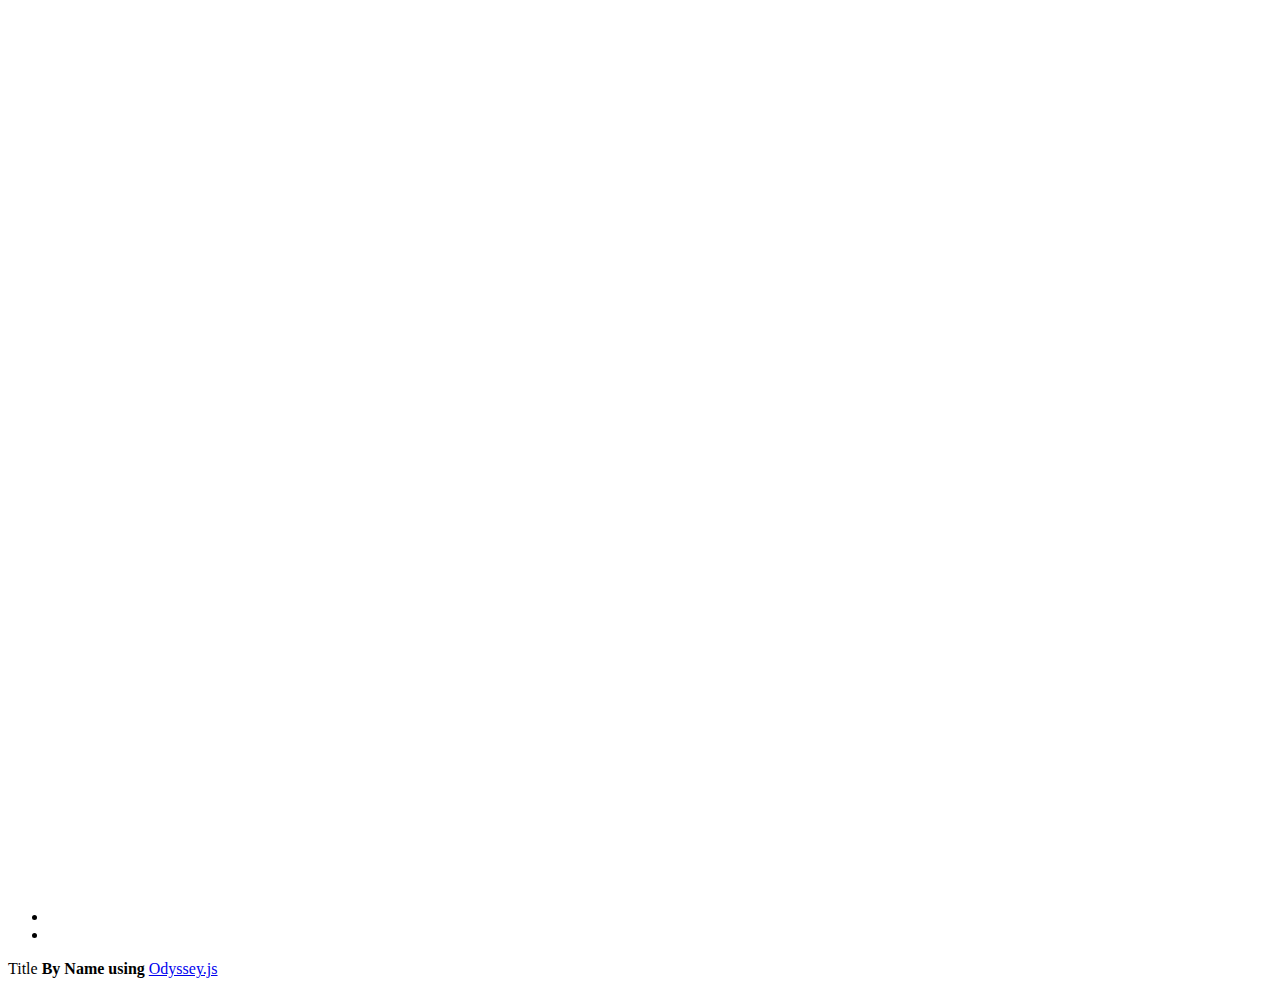
<file: maps/actualidad.html>
<!doctype><html><head>
  <meta charset="utf-8">
  <meta http-equiv="X-UA-Compatible" content="IE=edge">
  <title>Odyssey.js Slides</title>
  <meta name="description" content="">
  <meta name="viewport" content="width=device-width, initial-scale=1.0">

  <link rel="icon" type="image/x-icon" href="http://cartodb.github.io/odyssey.js/sandbox/favicon.png">
  <link rel="icon" type="image/png" href="http://cartodb.github.io/odyssey.js/sandbox/favicon.png">

  <link rel="stylesheet" href="http://cartodb-libs.global.ssl.fastly.net/cartodb.js/v3/themes/css/cartodb.css">
  <link rel="stylesheet" href="http://cartodb.github.io/odyssey.js/sandbox/css/slides.css">
  <script src="http://cartodb.github.io/odyssey.js/vendor/modernizr-2.6.2.min.js"></script>
</head>
<body>
  <div id="map" style="width: 100%; height: 100%;"></div>

  <div id="slides_container" style="display:block;">
    <div id="dots"></div>

    <div id="slides"></div>

    <ul id="navButtons">
      <li><a class="prev"></a></li>
      <li><a class="next"></a></li>
    </ul>
  </div>

  <div id="credits">
    <span class="title" id="title">Title</span>
    <span class="author"><strong id="author">By Name using</strong> <a href="http://cartodb.github.io/odyssey.js/">Odyssey.js</a><span>
  </span></span></div>

  <script src="http://cartodb-libs.global.ssl.fastly.net/cartodb.js/v3/cartodb.js"></script>
  <script src="http://cartodb.github.io/odyssey.js/dist/odyssey.js" charset="UTF-8"></script>

  <script>
    var resizePID;

    function clearResize() {
      clearTimeout(resizePID);
      resizePID = setTimeout(function() { adjustSlides(); }, 100);
    }

    if (!window.addEventListener) {
      window.attachEvent("resize", function load(event) {
        clearResize();
      });
    } else {
      window.addEventListener("resize", function load(event) {
        clearResize();
      });
    }

    function adjustSlides() {
      var container = document.getElementById("slides_container"),
          slide = document.querySelectorAll('.selected_slide')[0];

      if (slide) {
        if (slide.offsetHeight+169+40+80 >= window.innerHeight) {
          container.style.bottom = "80px";

          var h = container.offsetHeight;

          slide.style.height = h-169+"px";
          slide.classList.add("scrolled");
        } else {
          container.style.bottom = "auto";
          container.style.minHeight = "0";

          slide.style.height = "auto";
          slide.classList.remove("scrolled");
        }
      }
    }

    var resizeAction = O.Action(function() {
      function imageLoaded() {
        counter--;

        if (counter === 0) {
          adjustSlides();
        }
      }
      var images = $('img');
      var counter = images.length;

      images.each(function() {
        if (this.complete) {
          imageLoaded.call( this );
        } else {
          $(this).one('load', imageLoaded);
        }
      });
    });

    function click(el) {
      var element = O.Core.getElement(el);
      var t = O.Trigger();

      // TODO: clean properly
      function click() {
        t.trigger();
      }

      if (element) element.onclick = click;

      return t;
    }

    O.Template({
      init: function() {
        var seq = O.Triggers.Sequential();

        var baseurl = this.baseurl = 'http://a.tiles.mapbox.com/v4/clara92r.dwdxcsnz/{z}/{x}/{y}.png?access_token=pk.eyJ1IjoiY2xhcmE5MnIiLCJhIjoiYjI4MjBhOTMzOWFlNWI5YTNmZjk0ODM4Y2NjYzk2MTYifQ.A2pArieN8zLVdKxHdQFAsg';
        var map = this.map = L.map('map').setView([5.1785, -35.1563], 4);
        var basemap = this.basemap = L.tileLayer(baseurl, {
          attribution: 'data OSM - map CartoDB'
        }).addTo(map);

        // enanle keys to move
        O.Keys().on('map').left().then(seq.prev, seq)
        O.Keys().on('map').right().then(seq.next, seq)

        click(document.querySelectorAll('.next')).then(seq.next, seq)
        click(document.querySelectorAll('.prev')).then(seq.prev, seq)

        var slides = O.Actions.Slides('slides');
        var story = O.Story()

        this.story = story;
        this.seq = seq;
        this.slides = slides;
        this.progress = O.UI.DotProgress('dots').count(0);
      },

      update: function(actions) {
        var self = this;

        if (!actions.length) return;

        this.story.clear();

        if (this.baseurl && (this.baseurl !== actions.global.baseurl)) {
          this.baseurl = actions.global.baseurl || 'http://a.tiles.mapbox.com/v4/clara92r.dwdxcsnz/{z}/{x}/{y}.png?access_token=pk.eyJ1IjoiY2xhcmE5MnIiLCJhIjoiYjI4MjBhOTMzOWFlNWI5YTNmZjk0ODM4Y2NjYzk2MTYifQ.A2pArieN8zLVdKxHdQFAsg';

          this.basemap.setUrl(this.baseurl);
        }

        if (this.cartoDBLayer && ("http://"+self.cartoDBLayer.options.user_name+".cartodb.com/api/v2/viz/"+self.cartoDBLayer.options.layer_definition.stat_tag+"/viz.json" !== actions.global.vizjson)) {
          this.map.removeLayer(this.cartoDBLayer);

          this.cartoDBLayer = null;
          this.created = false;
        }

        if (actions.global.vizjson && !this.cartoDBLayer) {
          if (!this.created) { // sendCode debounce < vis loader
            cdb.vis.Loader.get(actions.global.vizjson, function(vizjson) {
              self.map.fitBounds(vizjson.bounds);

              cartodb.createLayer(self.map, vizjson)
                .done(function(layer) {
                  self.cartoDBLayer = layer;

                  var sublayer = layer.getSubLayer(0),
                      layer_name = layer.layers[0].options.layer_name,
                      filter = actions.global.cartodb_filter ? " WHERE "+actions.global.cartodb_filter : "";

                  sublayer.setSQL("SELECT * FROM "+layer_name+filter)

                  self.map.addLayer(layer);

                  self._resetActions(actions);
                }).on('error', function(err) {
                  console.log("some error occurred: " + err);
                });
            });

            this.created = true;
          }

          return;
        }

        this._resetActions(actions);
      },

      _resetActions: function(actions) {
        // update footer title and author
        var title_ = actions.global.title === undefined ? '' : actions.global.title,
            author_ = actions.global.author === undefined ? 'Using' : 'By '+actions.global.author+' using';

        document.getElementById('title').innerHTML = title_;
        document.getElementById('author').innerHTML = author_;
        document.title = title_ + " | " + author_ +' Odyssey.js';

        var sl = actions;

        document.getElementById('slides').innerHTML = ''
        this.progress.count(sl.length);

        // create new story
        for(var i = 0; i < sl.length; ++i) {
          var slide = sl[i];
          var tmpl = "<div class='slide' style='diplay:none'>";

          tmpl += slide.html();
          tmpl += "</div>";
          document.getElementById('slides').innerHTML += tmpl;

          this.progress.step(i).then(this.seq.step(i), this.seq)

          var actions = O.Parallel(
            this.slides.activate(i),
            slide(this),
            this.progress.activate(i),
            resizeAction
          );

          actions.on("finish.app", function() {
            adjustSlides();
          });

          this.story.addState(
            this.seq.step(i),
            actions
          )
        }

        this.story.go(this.seq.current());
      },

      changeSlide: function(n) {
        this.seq.current(n);
      }
    });
  </script>

  <script>
    (function(i,s,o,g,r,a,m){i['GoogleAnalyticsObject']=r;i[r]=i[r]||function(){
    (i[r].q=i[r].q||[]).push(arguments)},i[r].l=1*new Date();a=s.createElement(o),
    m=s.getElementsByTagName(o)[0];a.async=1;a.src=g;m.parentNode.insertBefore(a,m)
    })(window,document,'script','//www.google-analytics.com/analytics.js','ga');

    ga('create', 'UA-20934186-21', 'cartodb.github.io');
    ga('send', 'pageview');
  </script>

  <script type="text/javascript" src="http://fast.fonts.net/jsapi/3af16084-ba56-49ca-b37d-0b49b59e1927.js"></script>

<script id="md_template" type="text/template">```
-title: "Atlas de la Peste Negra"
-author: "Clara Rodríguez Fernández"
-vizjson:"https://clara92r.cartodb.com/api/v2/viz/f000d204-9840-11e5-b2ed-0ef7f98ade21/viz.json"
-baseurl: "http://a.tiles.mapbox.com/v4/clara92r.dwdxcsnz/{z}/{x}/{y}.png?access_token=pk.eyJ1IjoiY2xhcmE5MnIiLCJhIjoiYjI4MjBhOTMzOWFlNWI5YTNmZjk0ODM4Y2NjYzk2MTYifQ.A2pArieN8zLVdKxHdQFAsg"
```

#La Peste en la actualidad
```
- center: [5.1785, -35.1563]
- zoom: 3
```
A pesar de haber sido la epidemia más mortífera de esta enfermedad, la Peste Negra volvió a reaparecer en brotes de menor intensidad a lo largo de los siglos. La epidemia de peste de 1649 en Sevilla, la Gran Peste de Londres (1665), la Gran peste de Viena (1679) y la plaga Italiana (1629) son ejemplos de estos rebrotes en siglos posteriores.

Tras el descubrimiento de la bacteria que causaba la enfermedad en el siglo XIX se pudo encontrar un tratamiento antibiótico efectivo contra la enfermedad.  
![bacteria](http://images.fineartamerica.com/images-medium-large/yersinia-pestis-plague-bacteria-pasieka.jpg)
Aunque es una patología tratable en la actualidad, si no se inicia el tratamiento rápidamente, en algunos casos la ayuda llegará demasiado tarde.

#¿Dónde se encuentra la peste ahora?
```
- center: [5.1785, -35.1563]
- zoom: 3
```
La peste es endémica en muchos países de África, la antigua Unión Soviética, América y Asia. La distribución de la peste coincide con la distribución geográfica de los roedores a los que infecta, que se encuentran en todos los continentes excepto Australia, en un ancho cinturón que abarca climas tropicales, subtropicales y templados. 

Ha habido epidemias de peste en África, Asia y América del Sur, pero desde el decenio de 1990, la mayoría de los casos en seres humanos se han concentrado en África. Los tres países más endémicos son Madagascar, la República Democrática del Congo y el Perú.
![ratas](https://indagadores.files.wordpress.com/2013/12/peste-bubc3b3nica-madagascar-indagadores-wp.jpg)
#Asia
```
- center: [36.3682, 86.6162]
- zoom: 5
```
Desde 1954 hasta  1980 la mayoría de casos eran reportados desde este continente. A partir de 1980 a 1997 se han registrado casos desde siete países diferentes: China, India, Kazajistán, Laos, Mongolia, Myanmar, y Vietnam. 

En los últimos veinte años se han registrado unos cincuenta casos en el norte de India, Mongolia y el centro de China. 

#Norte de África
```
- center: [35.5501, -6.1963]
- zoom: 5
```
Desde el principio de 1980 ha habido una tendencia al aumento en número de casos en el continente, aunque esta tendencia se dio más por la zona centro y sur.
![peste áfrica](http://eldiario.com.uy/wp-content/uploads/2015/02/images-13.jpg)
Cabe destacar un caso aislado en Argelia a mitad de 2003.

#Centroáfrica y Sudáfrica
```
- center: [-10.8549, 22.9834]
- zoom: 5
```
Desde 1980 a 1997 se han registrado casos de la enfermedad en trece países: Angola, Botswana, República Democrática del Congo, Kenia, Libia, Madagascar, Malawi, Mozambique, Sudáfrica, Uganda, Tanzania, Zambia y Zimbabue.

En la actualidad, los países más castigados por la Peste son la República Democrática del Congo y Madagascar.
![peste Madagascar](http://www.lagranepoca.com/sites/default/files/imagecache/nodo_fotos/456149624.jpg)
#Norteamérica
```
- center: [40.2124, -112.6758]
- zoom: 5
```
La peste es poco común en los Estados Unidos, pero se ha sabido de su presencia en partes de California, Arizona, Colorado y Nuevo México en los últimos veinte años.

Actualmente Estados Unidos ha padecido un [número inusualmente alto de casos humanos de peste](http://www.mirror.co.uk/news/world-news/black-death-now-top-list-6644988) desde abril de 2015.

#Sudamérica
```
- center: [-6.4245, -83.1885]
- zoom: 5
```
Entre 1980 y 1997 se han registrado casos en Bolivia, Brasil, Ecuador y Perú. En ese periodo de tiempo se registraron unos 3000 casos y 180 muertes.

Desde el año 2000 se han registrado casos únicamente en Ecuador y Perú.
#Fuentes
```
- center: [5.1785, -35.1563]
- zoom: 3
```
-[Página oficial de la Organización Mundial de la Salud(en español)](http://www.who.int/topics/plague/es/)

-[World Health Oroganization](http://www.who.int/topics/plague/en/)

</script></body></html>
</file>
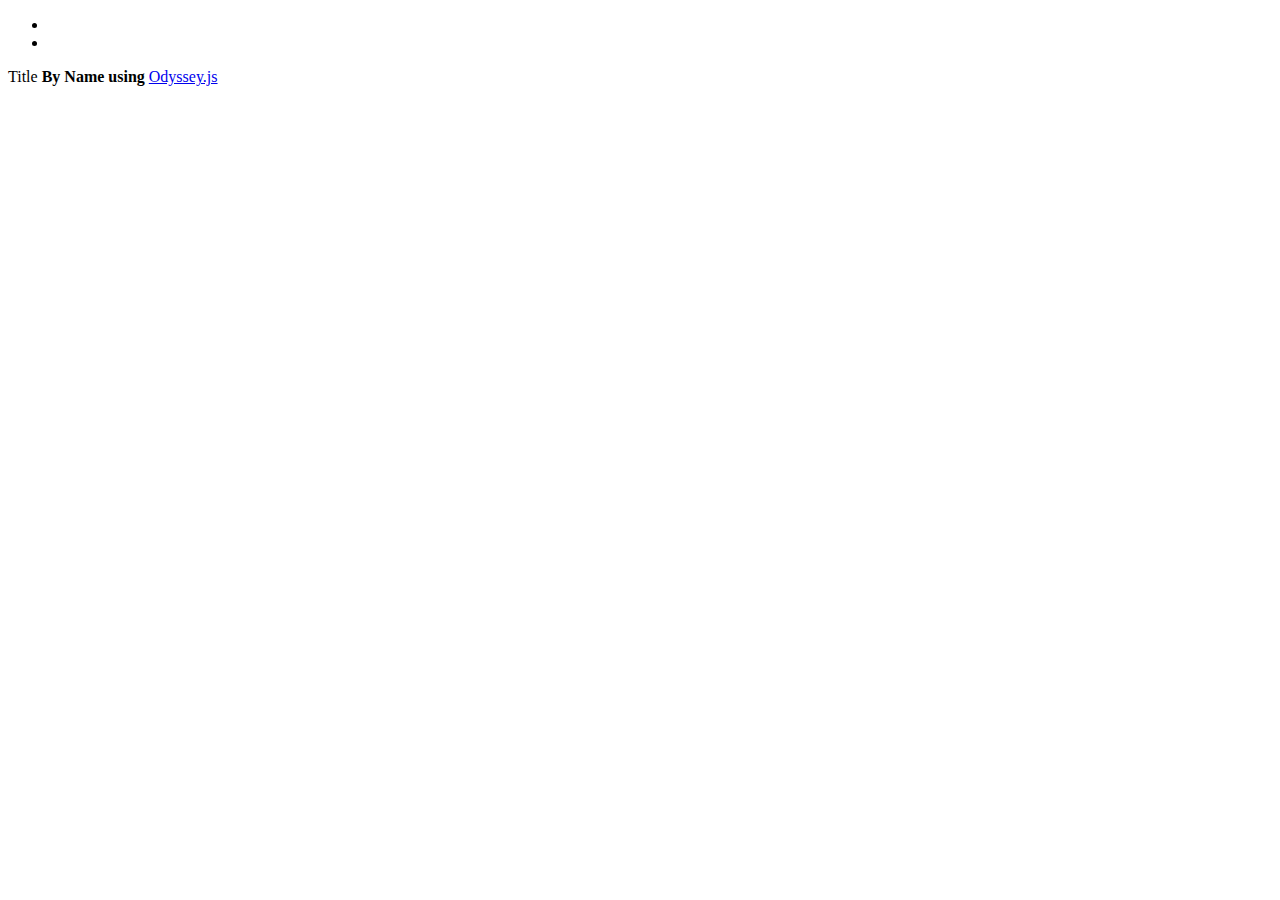
<file: maps/comercio.html>
<!DOCTYPE html><html><head>
  <meta charset="utf-8">
  <meta http-equiv="X-UA-Compatible" content="IE=edge">
  <title>Odyssey.js Slides</title>
  <meta name="description" content="">
  <meta name="viewport" content="width=device-width, initial-scale=1.0">

  <link rel="icon" type="image/x-icon" href="http://cartodb.github.io/odyssey.js/sandbox/favicon.png">
  <link rel="icon" type="image/png" href="http://cartodb.github.io/odyssey.js/sandbox/favicon.png">

  <link rel="stylesheet" href="http://cartodb-libs.global.ssl.fastly.net/cartodb.js/v3/themes/css/cartodb.css">
  <link rel="stylesheet" href="http://cartodb.github.io/odyssey.js/sandbox/css/slides.css">
  <script src="http://cartodb.github.io/odyssey.js/vendor/modernizr-2.6.2.min.js"></script>
</head>
<body>
  <div id="map" style="width: 100%; height: 100%;"></div>

  <div id="slides_container" style="display:block;">
    <div id="dots"></div>

    <div id="slides"></div>

    <ul id="navButtons">
      <li><a class="prev"></a></li>
      <li><a class="next"></a></li>
    </ul>
  </div>

  <div id="credits">
    <span class="title" id="title">Title</span>
    <span class="author"><strong id="author">By Name using</strong> <a href="http://cartodb.github.io/odyssey.js/">Odyssey.js</a><span>
  </span></span></div>

  <script src="http://cartodb-libs.global.ssl.fastly.net/cartodb.js/v3/cartodb.js"></script>
  <script src="http://cartodb.github.io/odyssey.js/dist/odyssey.js" charset="UTF-8"></script>

  <script>
    var resizePID;

    function clearResize() {
      clearTimeout(resizePID);
      resizePID = setTimeout(function() { adjustSlides(); }, 100);
    }

    if (!window.addEventListener) {
      window.attachEvent("resize", function load(event) {
        clearResize();
      });
    } else {
      window.addEventListener("resize", function load(event) {
        clearResize();
      });
    }

    function adjustSlides() {
      var container = document.getElementById("slides_container"),
          slide = document.querySelectorAll('.selected_slide')[0];

      if (slide) {
        if (slide.offsetHeight+169+40+80 >= window.innerHeight) {
          container.style.bottom = "80px";

          var h = container.offsetHeight;

          slide.style.height = h-169+"px";
          slide.classList.add("scrolled");
        } else {
          container.style.bottom = "auto";
          container.style.minHeight = "0";

          slide.style.height = "auto";
          slide.classList.remove("scrolled");
        }
      }
    }

    var resizeAction = O.Action(function() {
      function imageLoaded() {
        counter--;

        if (counter === 0) {
          adjustSlides();
        }
      }
      var images = $('img');
      var counter = images.length;

      images.each(function() {
        if (this.complete) {
          imageLoaded.call( this );
        } else {
          $(this).one('load', imageLoaded);
        }
      });
    });

    function click(el) {
      var element = O.Core.getElement(el);
      var t = O.Trigger();

      // TODO: clean properly
      function click() {
        t.trigger();
      }

      if (element) element.onclick = click;

      return t;
    }

    O.Template({
      init: function() {
        var seq = O.Triggers.Sequential();

        var baseurl = this.baseurl = 'http://{s}.basemaps.cartocdn.com/dark_nolabels/{z}/{x}/{y}';
        var map = this.map = L.map('map').setView([0, 0.0], 4);
        var basemap = this.basemap = L.tileLayer(baseurl, {
          attribution: 'data OSM - map CartoDB'
        }).addTo(map);

        // enanle keys to move
        O.Keys().on('map').left().then(seq.prev, seq)
        O.Keys().on('map').right().then(seq.next, seq)

        click(document.querySelectorAll('.next')).then(seq.next, seq)
        click(document.querySelectorAll('.prev')).then(seq.prev, seq)

        var slides = O.Actions.Slides('slides');
        var story = O.Story()

        this.story = story;
        this.seq = seq;
        this.slides = slides;
        this.progress = O.UI.DotProgress('dots').count(0);
      },

      update: function(actions) {
        var self = this;

        if (!actions.length) return;

        this.story.clear();

        if (this.baseurl && (this.baseurl !== actions.global.baseurl)) {
          this.baseurl = actions.global.baseurl || 'http://{s}.basemaps.cartocdn.com/dark_nolabels/{z}/{x}/{y}';

          this.basemap.setUrl(this.baseurl);
        }

        if (this.cartoDBLayer && ("http://"+self.cartoDBLayer.options.user_name+".cartodb.com/api/v2/viz/"+self.cartoDBLayer.options.layer_definition.stat_tag+"/viz.json" !== actions.global.vizjson)) {
          this.map.removeLayer(this.cartoDBLayer);

          this.cartoDBLayer = null;
          this.created = false;
        }

        if (actions.global.vizjson && !this.cartoDBLayer) {
          if (!this.created) { // sendCode debounce < vis loader
            cdb.vis.Loader.get(actions.global.vizjson, function(vizjson) {
              self.map.fitBounds(vizjson.bounds);

              cartodb.createLayer(self.map, vizjson)
                .done(function(layer) {
                  self.cartoDBLayer = layer;

                  var sublayer = layer.getSubLayer(0),
                      layer_name = layer.layers[0].options.layer_name,
                      filter = actions.global.cartodb_filter ? " WHERE "+actions.global.cartodb_filter : "";

                  sublayer.setSQL("SELECT * FROM "+layer_name+filter)

                  self.map.addLayer(layer);

                  self._resetActions(actions);
                }).on('error', function(err) {
                  console.log("some error occurred: " + err);
                });
            });

            this.created = true;
          }

          return;
        }

        this._resetActions(actions);
      },

      _resetActions: function(actions) {
        // update footer title and author
        var title_ = actions.global.title === undefined ? '' : actions.global.title,
            author_ = actions.global.author === undefined ? 'Using' : 'By '+actions.global.author+' using';

        document.getElementById('title').innerHTML = title_;
        document.getElementById('author').innerHTML = author_;
        document.title = title_ + " | " + author_ +' Odyssey.js';

        var sl = actions;

        document.getElementById('slides').innerHTML = ''
        this.progress.count(sl.length);

        // create new story
        for(var i = 0; i < sl.length; ++i) {
          var slide = sl[i];
          var tmpl = "<div class='slide' style='diplay:none'>";

          tmpl += slide.html();
          tmpl += "</div>";
          document.getElementById('slides').innerHTML += tmpl;

          this.progress.step(i).then(this.seq.step(i), this.seq)

          var actions = O.Parallel(
            this.slides.activate(i),
            slide(this),
            this.progress.activate(i),
            resizeAction
          );

          actions.on("finish.app", function() {
            adjustSlides();
          });

          this.story.addState(
            this.seq.step(i),
            actions
          )
        }

        this.story.go(this.seq.current());
      },

      changeSlide: function(n) {
        this.seq.current(n);
      }
    });
  </script>

  <script>
    (function(i,s,o,g,r,a,m){i['GoogleAnalyticsObject']=r;i[r]=i[r]||function(){
    (i[r].q=i[r].q||[]).push(arguments)},i[r].l=1*new Date();a=s.createElement(o),
    m=s.getElementsByTagName(o)[0];a.async=1;a.src=g;m.parentNode.insertBefore(a,m)
    })(window,document,'script','//www.google-analytics.com/analytics.js','ga');

    ga('create', 'UA-20934186-21', 'cartodb.github.io');
    ga('send', 'pageview');
  </script>

  <script type="text/javascript" src="http://fast.fonts.net/jsapi/3af16084-ba56-49ca-b37d-0b49b59e1927.js"></script>

<script id="md_template" type="text/template">```
-title: "Atlas de la Peste Negra"
-author: "Clara Rodríguez Fernández"
-baseurl: "http://a.tiles.mapbox.com/v4/clara92r.dwdxcsnz/{z}/{x}/{y}.png?access_token=pk.eyJ1IjoiY2xhcmE5MnIiLCJhIjoiYjI4MjBhOTMzOWFlNWI5YTNmZjk0ODM4Y2NjYzk2MTYifQ.A2pArieN8zLVdKxHdQFAsg"
-vizjson:"https://clara92r.carto.com/api/v2/viz/769b008c-78ca-11e5-a0e6-0ea31932ec1d/viz.json"
```

#El comercio en la Baja Edad Media
```
- center: [48.4875, 14.6777]
- zoom: 4
```

A partir del siglo XII el comercio medieval sufrió profundos cambios: de una economía rural y cerrada, propia del sistema feudal de la época, se transformó gradualmente a una economía abierta y comercial. Industria, mercados y dinero volvieron a recobrar importancia en un auténtico renacimiento comercial no visto desde la caída del Imperio Romano.

Sin embargo, esta nueva apertura del sistema comercial europeo influyó crucialmente en la expansión de la Peste Negra: la bacteria se expandió primeramente por las rutas comerciales marítimas del Mediterráneo y Atlántico y, posteriormente por la red comercial intraeuropea.


#Constantinopla
```
- center: [41.1456, 28.9160]
- zoom: 5
L.marker([41.1456,28.9160]).actions.addRemove(S.map)
```
Capital del imperio bizantino y punto de enlace estratégico  entre Europa, Asia y África, la Constantinopla bizantina fue baluarte de la Cristiandad y heredera del mundo griego y romano, además de ser un nexo de comercio entre diferentes culturas.

![Constantinopla](http://2.bp.blogspot.com/-siHAK74TmLU/VErbo-hq_OI/AAAAAAAAHFY/jYLFMIbk34s/s1600/bautizo%2Bde%2Bconstantino.png)


#Ruta de las Especias y de la Seda
```
- center: [36.2088, 34.7168]
- zoom: 5
L.marker([36.2088, 34.7168]).actions.addRemove(S.map)
```
El centro del continente asiático fue cruzado por rutas comerciales muy importantes durante la Edad Media.

![Ruta Seda](http://www.travelbike.eu/upload/pack/149/131-desde-comerciantes-como-marco-polo-a-militares-como-jenofonte-a-lo-largo-de-la-historia-muchos-grandes-aventureros-han-sido-tambien-celebrados-liter.jpg)


Una de las más conocidas fue la Ruta de la Seda, cuyas ciudades han quedado como muestra de la riqueza de aquellos intercambios. Otra ruta importante fue la de las Especias. Los mercaderes cruzaban todo el continente asiático en busca de productos de lujo muy codiciados por la nobleza europea.
 


#Los Estados italianos
```
- center: [44.15068116,11.33789062]
- zoom: 5
L.marker([44.15068116,11.33789062]).actions.addRemove(S.map)
```

Durante la Baja Edad Media eran numerosos los Estados Italianos que se  habían constituido; Sicilia y Nápoles al sur; en el centro, los Estados papales; y, en el Norte estaban las ricas ciudades libres, que constituían por entonces uno de los núcleos más importantes de la vida económica del Mediterráneo.

![Italia](http://1.bp.blogspot.com/-Ft-TTwy3xB4/Tgh_XEoGqwI/AAAAAAAACo8/LlNsxZ7Pfhk/s1600/Nuremberg_chronicles_f_58v_1.jpg)

El resurgimiento económico y demográfico de los siglos XI y XII tuvo un gran efecto en Italia, donde confluían dos de los principales grandes ejes económicos de la cristiandad. Ahí se interconectaban la ruta que se unía con las ciudades de la Liga Hanseática que atravesaba el Rin y el Ródano hacia Italia con las rutas marítimas que a través del Mediterráneo trasportaban las especias y productos de lujo de Oriente y los países musulmanes.

Convertidas en emporios comerciales, muchas ciudades italianas experimentaron un desarrollo económico que les llevó a crear flotas mercantes y barrios comerciales en Oriente (Palestina, Bizancio, Egipto...). Algunas, particularmente Génova y Venecia, extendieron su dominio a islas y puertos a lo largo del mar Mediterráneo y el mar Negro forjando auténticos imperios de ultramar.

#El comercio peninsular
```
- center: [40.2459915,-4.04296875]
- zoom: 5
L.marker([40.2459915,-4.04296875]).actions.addRemove(S.map)
```

La ganadería ovina fue uno de los desencadenantes de la recuperación económica de Castilla junto con la aparición y el enorme progreso de las ferias de Medina del Campo o Burgos, y otros centros comerciales de la Meseta (Segovia, Toledo, Cuenca...). 

![España](https://slowfood.es/wp-content/uploads/2011/06/mesta.jpg)

La Guerra de los Cien Años ralentizó y, a veces, interrumpió la exportación de lana inglesa al resto de Europa,  lo que obligó a los grandes magnates del tejido europeo a recurrir a la lana castellana. Flamencos, franceses e italianos ofrecían por la lana merina de calidad mucho más que los pañeros locales, de modo que la actividad artesanal o bien se constriñó, o bien cayó en manos de extranjeros.

Castilla se convirtió en un país sin industria, dominado por una aristocracia rural y dependiente del exterior en todos los productos manufacturados.

#Las ferias de Champagne
```
- center: [48.69096039,3.1640625]
- zoom: 5
L.marker([48.69096039,3.1640625]).actions.addRemove(S.map)
```

Los condes de Champagne buscaron con la organización de ferias y mercados permanentes provocar en su territorio el encuentro entre mercaderes flamencos e italianos, principalmente.

![champagne](http://www.lebrelblanco.com/anexos/imagenes/a0104_clip_image009.jpg)

La originalidad de las ferias champañesas residía en que constituían un ciclo ininterrumpido de encuentros comerciales llenando prácticamente todo el calendario del año. Cada feria duraba de tres a seis semanas. Gustave Carré ya mencionó la existencia de ferias en Troyes desde el siglo V.

#La liga Hanseática
```
- center: [55.12864907,10.81054688]
- zoom: 5
L.marker([55.12864907,10.81054688]).actions.addRemove(S.map)
```
La Liga Hanseática o Hansa  fue una federación comercial y defensiva de ciudades del norte de Alemania y de comunidades de comerciantes alemanes en el mar Báltico, los Países Bajos, Suecia, Polonia y Rusia, así como regiones que ahora se encuentran en Estonia, Letonia y Lituania.


![Hansa](http://4.bp.blogspot.com/-yUamBsAnb38/UiHLnPahdVI/AAAAAAAAYxc/SVoHyyp72J4/s1600/ricardo+garcia+romero.jpg)

Para beneficiar una mayor disposición que favoreciera su labor de abastecerse y comerciar con sus vecinos, estos grupos de comerciantes fueron estableciéndose en diversas áreas geográficas sumamente estratégicas. Su centro de operaciones más antiguo fue Visby, en la báltica isla de Gotland, en donde estuvieron presentes desde el siglo XII, pero ésta acabaría siendo desbancada en importancia durante el siglo XIII por otros dos núcleos: Lübeck (ciudad hanseática en origen junto a Gdansk, Colonia y Brunswick) y Hamburgo.

Por su localización, Lübeck era perfecta para el comercio en el Báltico, mientras que Hamburgo sería idónea para operar en el Mar del Norte. Llegaron a contar con decenas de ciudades y puertos asociados a su causa, fomentando un incesante tráfico de productos hacia Inglaterra, Países Bajos, el estrecho escandinavo, Francia, Europa central e incluso el Estrecho de Gibraltar.

Especializados en la comercialización de maderas, ámbar, pieles, cera y arenques de Escania; monopolizadores de todo el tráfico de sal, miel y grano en el Báltico, almacenaban sus diversos productos en sus principales factorías en Londres, Brujas, Bergen y Novgorod. En estas factorías, que funcionaban como auténticas colonias, recibían paños flamencos, vino y otros elementos de lujo como especias procedentes del Mediterráneo.

#Venecia
```
- center: [45.4524, 12.3047]
- zoom: 6
L.marker([45.4524, 12.3047]).actions.addRemove(S.map)
```
Durante el siglo XII, los venecianos expandieron su influencia tomando parte activa en las cruzadas. A medida que el poder de Bizancio decaía, Venecia se encargó de ese comercio y utilizó varias islas bien localizadas, tales como Corfú y Creta como puertos.

![Venezia](http://www.librosmaravillosos.com/laepopeyadelamedicina/imagenes/07-10.jpg)

Finalmente Venecia se separó del decadente impero bizantino en 1203 durante la IV Cruzada, cuando los soldados venecianos asaltaron y conquistaron Constantinopla. Después de la conquista, Venecia logró extender su supremacía creando un largo imperio colonial.


Las caravanas de barcos navegaron hasta Levante para comprar algodón, seda y porcelana de China, especias de Zanzíbar e Indonesia, y gemas y marfil de Burma. Venecia era concida por su encaje y su cristalería.



#Florencia

```
- center: [43.7751, 11.2500]
- zoom: 6
L.marker([43.7751, 11.2500]).actions.addRemove(S.map)
```
Durante los siglos XII-XIV se produjo un gran desarrollo económico que se basó primero en la artesanía y el comercio de la lana y, en una segunda fase, en la ampliación del textil (con más materiales como la seda y tintes) y el negocio bancario (Alberoni, Pazzi y Medici).

![Firenze](http://1.bp.blogspot.com/-iUPFVW3aJLk/UIK73iVbN_I/AAAAAAAABlE/5RaLFwDhLrA/s1600/Nuremberg_chronicles_-_FLORENCIA.png)

Fue creciendo así su importancia, primero en el área local, para luego (siglo XIII) extenderse a toda la Península italiana (competiendo directamente con Venecia) y, a través de las famosas ferias de la Champaña, con Francia, Flandes (Países Bajos) y el Levante español (del que traían el alumbre para la tintura). Durante esa expansión se enfrentó a Lucca y Siena, y más tarde conquistó Pisa, fundamental al ser el puerto natural para sacar sus productos al Mediterráneo.

#Génova

```
- center: [44.4102, 8.9429]
- zoom: 6
L.marker([44.4102, 8.9429]).actions.addRemove(S.map)
```
El derrumbe de los enclaves cruzados en el siglo XIII, fue compensado suficientemente por la alianza de Génova con el imperio Bizantino el año 1261, el cual pavimentó el camino para un gran dominio en el mar Negro. 

![Genoa](http://www.edobne.com/manuscrtcao/wp-content/uploads/g%C3%A9nova.jpg)

Su desarrollo económico fue creciendo gradualmente hasta convertirla en una capital con amplio dominio sobre las costas de Crimea. Muchas islas Egeas se convirtieron en dependientes de Génova.
Llegó a convertirse en potencia financiera de Europa y uno de los puertos comerciales más importantes del Mediterráneo, rivalizando con Pisa y Venecia. 

#Barcelona

```
- center: [41.3933, 2.1533]
- zoom: 6
L.marker([41.3933, 2.1533]).actions.addRemove(S.map)
```
Durante la época medieval, Cataluña mantuvo un incesante tráfico de mercancías con la zona mediterránea, estableciéndo numerosas rutas de fuerte presencia a través de las cuales se realizaban las actividades mercantiles de importación y exportación, tomando como base el puerto de Barcelona.

![Barcelona](http://timerime.com/user_files/180/180174/media/barcelona%20medieval.jpg)

Cataluña tenía establecidos consulados y bancos en distintos puntos de la costa mediterránea, así como compañías aseguradoras de los fletes. La actividad comercial más intensa se produjo entre 1280 y 1348.

#Toledo

```
- center: [39.8592, -4.0430]
- zoom: 6
L.marker([39.8592, -4.0430]).actions.addRemove(S.map)
```
A lo largo de toda la Edad Media, Toledo experimentó un gran crecimiento comercial: en el siglo XIV recibió privilegio ferial y, a finales de siglo se convirtió en uno de los principales productores pañeros castellanos, actividad que se sumó a las ya existentes de acuñación de monedas, fabricación de armas, industria sedera, etc.

![Toledo](http://farm5.static.flickr.com/4077/4810706126_d728840644_o.jpg)

La tradición del arte del acero toledano ha sido siempre legendaria. Las mejores espadas de la época bajomedieval eran de Toledo, a cuyo río, el Tajo, se le atribuían propiedades casi milagrosas para darle calidad a sus hojas.

#París

```
- center: [48.8575, 2.3511]
- zoom: 6
L.marker([48.8575, 2.3511]).actions.addRemove(S.map)
```
Situada a orillas del Sena, el transporte de los productos parisinos se llevaba a cabo esencialmente por vía marítima o fluvial. 

![Paris](http://cdnstatic.visualizeus.com/thumbs/f0/36/medieval,paris,publicdomain-f036cc3bc4038ddb8ffdd7a74a7fc244_h.jpg)


Por otro lado, París destacó por la exportación de productos de primera necesidad a otras regiones. Las populosas ciudades de Flandes necesitaban el trigo y vino procedente de la región de París, los cuales eran transportados en grandes carretas por el norte de Francia.

#Londres

```
- center: [51.5156, -0.1318]
- zoom: 6
L.marker([51.5156, -0.1318]).actions.addRemove(S.map)
```
Durante el siglo XIV el puerto de Londres se convirtió en centro de distribución de mercancías. La lana en bruto era el producto más importante de Inglaterra y, por tanto su exportación más abundante.

![Brujas](http://www.laplazadelmercader.com/wp-content/uploads/2014/11/London-SSPaul-BondECA-004-b.jpg)

Esta materia prima se exportaba principalmente a Flandes y Florencia para fabricar telas de calidad. A principios del siglo XIV el floreciente comercio de la lana llegó a un máximo de una media anual de exportación de 35.000 sacos.

#Brujas

```
- center: [51.2138, 3.2300]
- zoom: 6
L.marker([51.2138, 3.2300]).actions.addRemove(S.map)
```
A partir del siglo XIII los comerciantes más conocidos de todo el mundo llegaban a la ciudad para vender sus productos y comerciar con la lana y los paños flamencos. La industria textil belga era una de las más aclamadas de la época. 

![Brujas](http://www.historytrips.eu/images/brugge/DSC00850.jpg)

Ya en el siglo XIV, Bujas se había convertido en un importante centro financiero internacional. Italianos , alemanes, escoceses y españoles hicieron de Brujas su auténtico centro comercial, donde se podían oír una gran cantidad de idiomas y se podían encontrar los productos más exóticos.

#Gdansk

```
- center: [54.3614, 18.6548]
- zoom: 6
L.marker([54.3614, 18.6548]).actions.addRemove(S.map)
```
Junto con Hamburgo, Lübeck y Stettin, Gdansk fue en uno de los focos principales del comercio báltico. Era el puerto principal de los países del Vístula y desempeñó un gran papel en el comercio de granos de la región, a la vez que intervenía en las guerras contra los piratas y los reyes escandinavos.

![Gdansk](http://www.gsea.pl/assets/regions/gdansk-5a337803d2306700e06dda7a5c9dc217.jpg)

#Fuentes
```
- center: [48.4875, 14.6777]
- zoom: 4
```
Datos del Mapa

• GARCÍA DE COTÁZAR, José Ángel y SESMA DE MUÑOZ, José Ángel, Historia de la Edad Media: Una síntetis interpretativa. ALIAZA EDITORIAL, 2002 

Bibliografía

• SUÁREZ FERNÁNDEZ, Luis, Historia social y económica de la Edad Media europea. ESPASA CALPE, 1984

• [Liga Hanseática ](http://queaprendemoshoy.com/la-liga-hanseatica-poder-y-ocaso-en-la-baja-edad-media/)

• [Las ferias de Champaña](http://www.lebrelblanco.com/anexos/a0104.htm)

• [Brujas](http://sobrebelgica.com/2008/10/12/la-historia-de-brujas-la-venecia-del-norte/)

• [Londres](http://www.miseshispano.org/2012/01/el-mercantilismo-en-inglaterra/)

• [París](https://en.wikipedia.org/wiki/Paris_in_the_Middle_Ages#Commerce)

• [Florencia](http://biombohistorico.blogspot.com.es/2013/09/la-florencia-medieval.html)

• [Génova](http://www.mgar.net/var/genova.htm)

• [Venecia](http://www.enciclopediahistoria.com/2014/06/venecia-en-la-edad-media-1100-1500.html)

</script></body></html>
</file>
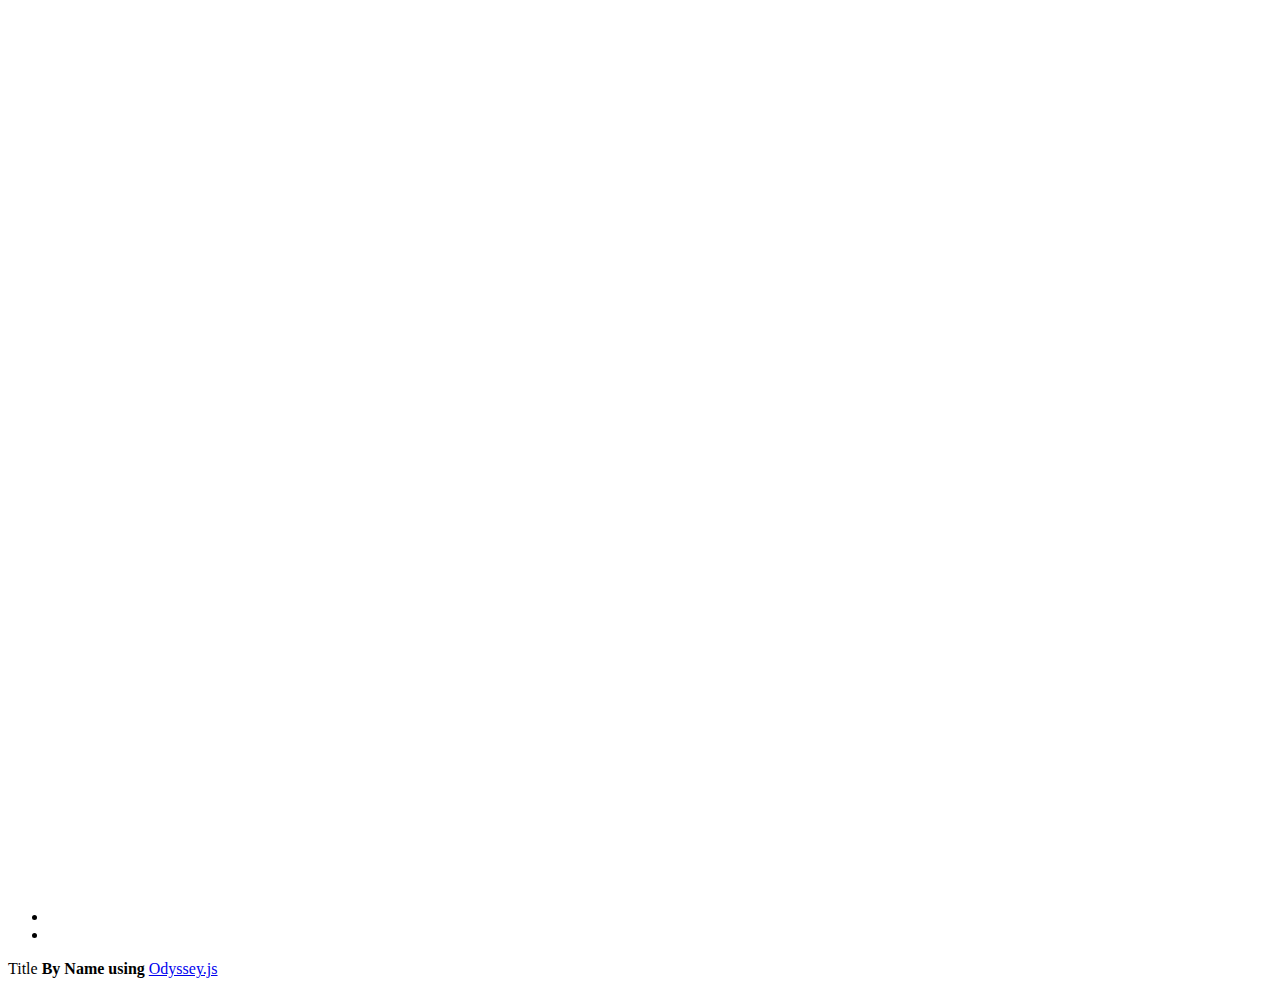
<file: maps/economia.html>
<!doctype><html><head>
  <meta charset="utf-8">
  <meta http-equiv="X-UA-Compatible" content="IE=edge">
  <title>Odyssey.js Slides</title>
  <meta name="description" content="">
  <meta name="viewport" content="width=device-width, initial-scale=1.0">

  <link href="http://cartodb.github.io/odyssey.js/sandbox/favicon.png" rel="icon" type="image/x-icon">
  <link href="http://cartodb.github.io/odyssey.js/sandbox/favicon.png" rel="icon" type="image/png">

  <link href="http://cartodb-libs.global.ssl.fastly.net/cartodb.js/v3/themes/css/cartodb.css" rel="stylesheet">
  <link href="http://cartodb.github.io/odyssey.js/sandbox/css/slides.css" rel="stylesheet">
  <script src="http://cartodb.github.io/odyssey.js/vendor/modernizr-2.6.2.min.js"></script>
  <link rel="stylesheet" href="http://libs.cartocdn.com/cartodb.js/v3/themes/css/cartodb.css" />
    <!--[if lte IE 8]>
        <link rel="stylesheet" href="http://libs.cartocdn.com/cartodb.js/v3/themes/css/cartodb.ie.css" />
    <![endif]-->
</head>
<body>
  <div id="map" style="width: 100%; height: 100%;"></div>

  <div id="slides_container" style="display: block;">
    <div id="dots"></div>

    <div id="slides"></div>

    <ul id="navButtons">
      <li><a class="prev"></a></li>
      <li><a class="next"></a></li>
    </ul>
  </div>

  <div id="credits">
    <span class="title" id="title">Title</span>
    <span class="author"><strong id="author">By Name using</strong> <a href="http://cartodb.github.io/odyssey.js/">Odyssey.js</a><span>
  </span></span></div>

  <script src="http://cartodb-libs.global.ssl.fastly.net/cartodb.js/v3/cartodb.js"></script>
  <script src="http://cartodb.github.io/odyssey.js/dist/odyssey.js" charset="UTF-8"></script>

  
  
  <script>
    var resizePID;

    function clearResize() {
      clearTimeout(resizePID);
      resizePID = setTimeout(function() { adjustSlides(); }, 100);
    }

    if (!window.addEventListener) {
      window.attachEvent("resize", function load(event) {
        clearResize();
      });
    } else {
      window.addEventListener("resize", function load(event) {
        clearResize();
      });
    }

    function adjustSlides() {
      var container = document.getElementById("slides_container"),
          slide = document.querySelectorAll('.selected_slide')[0];

      if (slide) {
        if (slide.offsetHeight+169+40+80 >= window.innerHeight) {
          container.style.bottom = "80px";

          var h = container.offsetHeight;

          slide.style.height = h-169+"px";
          slide.classList.add("scrolled");
        } else {
          container.style.bottom = "auto";
          container.style.minHeight = "0";

          slide.style.height = "auto";
          slide.classList.remove("scrolled");
        }
      }
    }

    var resizeAction = O.Action(function() {
      function imageLoaded() {
        counter--;

        if (counter === 0) {
          adjustSlides();
        }
      }
      var images = $('img');
      var counter = images.length;

      images.each(function() {
        if (this.complete) {
          imageLoaded.call( this );
        } else {
          $(this).one('load', imageLoaded);
        }
      });
    });

    function click(el) {
      var element = O.Core.getElement(el);
      var t = O.Trigger();

      // TODO: clean properly
      function click() {
        t.trigger();
      }

      if (element) element.onclick = click;

      return t;
    }

    O.Template({
      init: function() {
        var seq = O.Triggers.Sequential();

        var baseurl = this.baseurl = 'http://{s}.api.cartocdn.com/base-light/{z}/{x}/{y}.png';
        var map = this.map = L.map('map').setView([0, 0.0], 4);
        var basemap = this.basemap = L.tileLayer(baseurl, {
          attribution: 'data OSM - map CartoDB'
        }).addTo(map);

        // enanle keys to move
        O.Keys().on('map').left().then(seq.prev, seq)
        O.Keys().on('map').right().then(seq.next, seq)

        click(document.querySelectorAll('.next')).then(seq.next, seq)
        click(document.querySelectorAll('.prev')).then(seq.prev, seq)

        var slides = O.Actions.Slides('slides');
        var story = O.Story()

        this.story = story;
        this.seq = seq;
        this.slides = slides;
        this.progress = O.UI.DotProgress('dots').count(0);
      },

      update: function(actions) {
        var self = this;

        if (!actions.length) return;

        this.story.clear();

        if (this.baseurl && (this.baseurl !== actions.global.baseurl)) {
          this.baseurl = actions.global.baseurl || 'http://0.api.cartocdn.com/base-light/{z}/{x}/{y}.png';

          this.basemap.setUrl(this.baseurl);
        }

        if (this.cartoDBLayer && ("http://"+self.cartoDBLayer.options.user_name+".cartodb.com/api/v2/viz/"+self.cartoDBLayer.options.layer_definition.stat_tag+"/viz.json" !== actions.global.vizjson)) {
          this.map.removeLayer(this.cartoDBLayer);

          this.cartoDBLayer = null;
          this.created = false;
        }

        if (actions.global.vizjson && !this.cartoDBLayer) {
          if (!this.created) { // sendCode debounce < vis loader
            cdb.vis.Loader.get(actions.global.vizjson, function(vizjson) {
              self.map.fitBounds(vizjson.bounds);

              cartodb.createLayer(self.map, vizjson)
                .done(function(layer) {
                  self.cartoDBLayer = layer;

                  var sublayer = layer.getSubLayer(0),
                      layer_name = layer.layers[0].options.layer_name,
                      filter = actions.global.cartodb_filter ? " WHERE "+actions.global.cartodb_filter : "";

                  sublayer.setSQL("SELECT * FROM "+layer_name+filter)

                  self.map.addLayer(layer);

                  self._resetActions(actions);
                }).on('error', function(err) {
                  console.log("some error occurred: " + err);
                });
            });

            this.created = true;
          }

          return;
        }

        this._resetActions(actions);
      },

      _resetActions: function(actions) {
        // update footer title and author
        var title_ = actions.global.title === undefined ? '' : actions.global.title,
            author_ = actions.global.author === undefined ? 'Using' : 'By '+actions.global.author+' using';

        document.getElementById('title').innerHTML = title_;
        document.getElementById('author').innerHTML = author_;
        document.title = title_ + " | " + author_ +' Odyssey.js';

        var sl = actions;

        document.getElementById('slides').innerHTML = ''
        this.progress.count(sl.length);

        // create new story
        for(var i = 0; i < sl.length; ++i) {
          var slide = sl[i];
          var tmpl = "<div class='slide' style='diplay:none'>";

          tmpl += slide.html();
          tmpl += "</div>";
          document.getElementById('slides').innerHTML += tmpl;

          this.progress.step(i).then(this.seq.step(i), this.seq)

          var actions = O.Parallel(
            this.slides.activate(i),
            slide(this),
            this.progress.activate(i),
            resizeAction
          );

          actions.on("finish.app", function() {
            adjustSlides();
          });

          this.story.addState(
            this.seq.step(i),
            actions
          )
        }

        this.story.go(this.seq.current());
      },

      changeSlide: function(n) {
        this.seq.current(n);
      }
    });
  </script>

  <script>
    (function(i,s,o,g,r,a,m){i['GoogleAnalyticsObject']=r;i[r]=i[r]||function(){
    (i[r].q=i[r].q||[]).push(arguments)},i[r].l=1*new Date();a=s.createElement(o),
    m=s.getElementsByTagName(o)[0];a.async=1;a.src=g;m.parentNode.insertBefore(a,m)
    })(window,document,'script','//www.google-analytics.com/analytics.js','ga');

    ga('create', 'UA-20934186-21', 'cartodb.github.io');
    ga('send', 'pageview');
  </script>

  <script src="http://fast.fonts.net/jsapi/3af16084-ba56-49ca-b37d-0b49b59e1927.js" type="text/javascript"></script>

<script id="md_template" type="text/template">```
-title: "Atlas de la Peste Negra"
-author: "Clara Rodríguez Fernández"
-baseurl: "http://a.tiles.mapbox.com/v4/clara92r.dwdxcsnz/{z}/{x}/{y}.png?access_token=pk.eyJ1IjoiY2xhcmE5MnIiLCJhIjoiYjI4MjBhOTMzOWFlNWI5YTNmZjk0ODM4Y2NjYzk2MTYifQ.A2pArieN8zLVdKxHdQFAsg"
-vizjson:"https://clara92r.cartodb.com/api/v2/viz/22b6e43e-9073-11e5-80d4-0e787de82d45/viz.json"
```

#Precios, salarios y valores monetarios durante la epidemia
```
- center: [47.3, -1.1316]
- zoom: 5
```

El hecho de una gran mortandad como la que trajo esta enfermedad  afectó indudablemente a la demanda de alimentos y otros productos, lo cual se tradujo en una drástica caída general de los precios tras un fuerte repunte, pero también a la caída de la recaudación impositiva por parte de los regentes, obligados a subir los impuestos para mantener el sistema vigente.

![impuestos](http://static.losojosdehipatia.com.es/wp-content/uploads/Feudalismo-Sociedad2.jpg)
Ante la desaparición de gran parte de los contribuyentes, e incluso de cargos públicos, se dieron situaciones de caos que impidieron la recaudación efectiva de impuestos como le sucedió a Felipe VI en Francia.

Los salarios también se vieron profundamente afectados por la escasez del personal ya que los campesinos aumentaron sus demandas, hasta el punto de que el rey Pedro I de Castilla tuvo que crear un decreto para regular precios y salarios, aunque en ningún caso fue efectivo del todo por el estado de anarquía imperante. De hecho, se intentaron fórmulas similares por toda Europa con resultados parecidos.



#Alimentos básicos en Brujas
```
- center: [51.2198, 3.2310]
- zoom:8
```
Los datos que se han recogido sobre la economía en esta ciudad corresponden a los precios de alimentos básicos. En cada alimento se aprecia una pequeña bajada en los años de epidemia seguida de un fuerte repunte en los años posteriores. A partir de 1354 vuelve a haber otra caída de precios debido a un posible rebrote de la enfermedad.

La evolución de los precios se puede ver pinchando en los siguientes enlaces:


 [Trigo](https:plot.ly/~setamalvada/13/precio-trigo-vs-ano/?share_key=Zz5YfvEK1qyhUZ21f2ofT3) 
 
 [Mantequilla](https://plot.ly/~setamalvada/18/precio-de-la-mantequilla-en-brujas-en-florines-por-835-kg/
)

[Centeno](https://plot.ly/~setamalvada/22/precio-del-centeno-en-brujas-en-florines-por-cada-172-litros/)


[Cebada](https://plot.ly/~setamalvada/24/precio-de-la-cebada-en-brujas-en-florines-por-cada-172-litros/)

[Avena](https://plot.ly/~setamalvada/26/precio-de-la-avena-en-brujas-en-florines-por-cada-172-litros/)

[Queso](https://plot.ly/~setamalvada/28/precio-del-queso-en-brujas-en-florines-por-cada-606-kilogramos/)



#La evolución del penique en Inglaterra
```
- center: [53.2258, -1.7578]
- zoom: 5
```
El valor del [penique](https://plot.ly/~setamalvada/39/valor-de-penique-en-la-inglaterra-bajomedieval/
)
se caracteriza por una caída en picado desde la llegada de la plaga, (mayo de 1348) seguido de una gran subida desde 1349 a 1352. Esto refleja la depresión y la posterior inflación que sufrió la producción y el consumo en tiempos de epidemia. 
![banqueros](https://gestoriachico.files.wordpress.com/2014/10/economc3ada-medieval-2.jpg)


#La evolución de la lira florentina en la Toscana
```
- center: [43.7711, 11.2610]
- zoom: 7
```
La evolución del valor de la
[lira florentina](https://plot.ly/~setamalvada/41/valor-de-la-lira-en-florencia/)
sigue un patrón parecido a la del penique en los tiempos de la enfermedad aunque con un valor más bajo probablemente debido a la superioridad económica de Inglaterra sobre las repúblicas libres italianas durante esos años.
![banqueros](http://www.escuriosity.com/img/curiosidades/curiosidad58.jpg)
#Los salarios en la Toscana
```
- center: [43.7711, 11.2610]
- zoom: 7
```
La región de Toscana gozaba de ser una de las regiones más modernizadas de toda Italia. El hecho de que los oficios pertenecientes a la industria eran generalmente trabajos en las ciudades sin sujeción feudal, los salarios eras muy superiores a los que cobraban los jornaleros.
![artesanos](https://elblogdecaminart.files.wordpress.com/2014/02/image.jpg)
En el [gráfico de evolución](https://plot.ly/~setamalvada/48/salarios-en-la-toscana/) de los salarios se ve como ambos siguen un patrón casi idéntico, en el cual durante los años de epidemia alcanzan el máximo. Esto se debe a que al haber menor mano de obra se necesita que un trabajador realice el trabajo de dos o más trabajadores habiendo una subida general de salarios como consecuencia.
#Fuentes
```
- center: [47.3, -1.1316]
- zoom: 5
```
[Precios de alimentos en Brujas](http://www.iisg.nl/hpw/donat.php)

[Valores de la moneda en Inglaterra y Toscana/Salarios en Toscana ](http://www.paolomalanima.it/default_file/Page646.htm)
 </script></body></html>
</file>
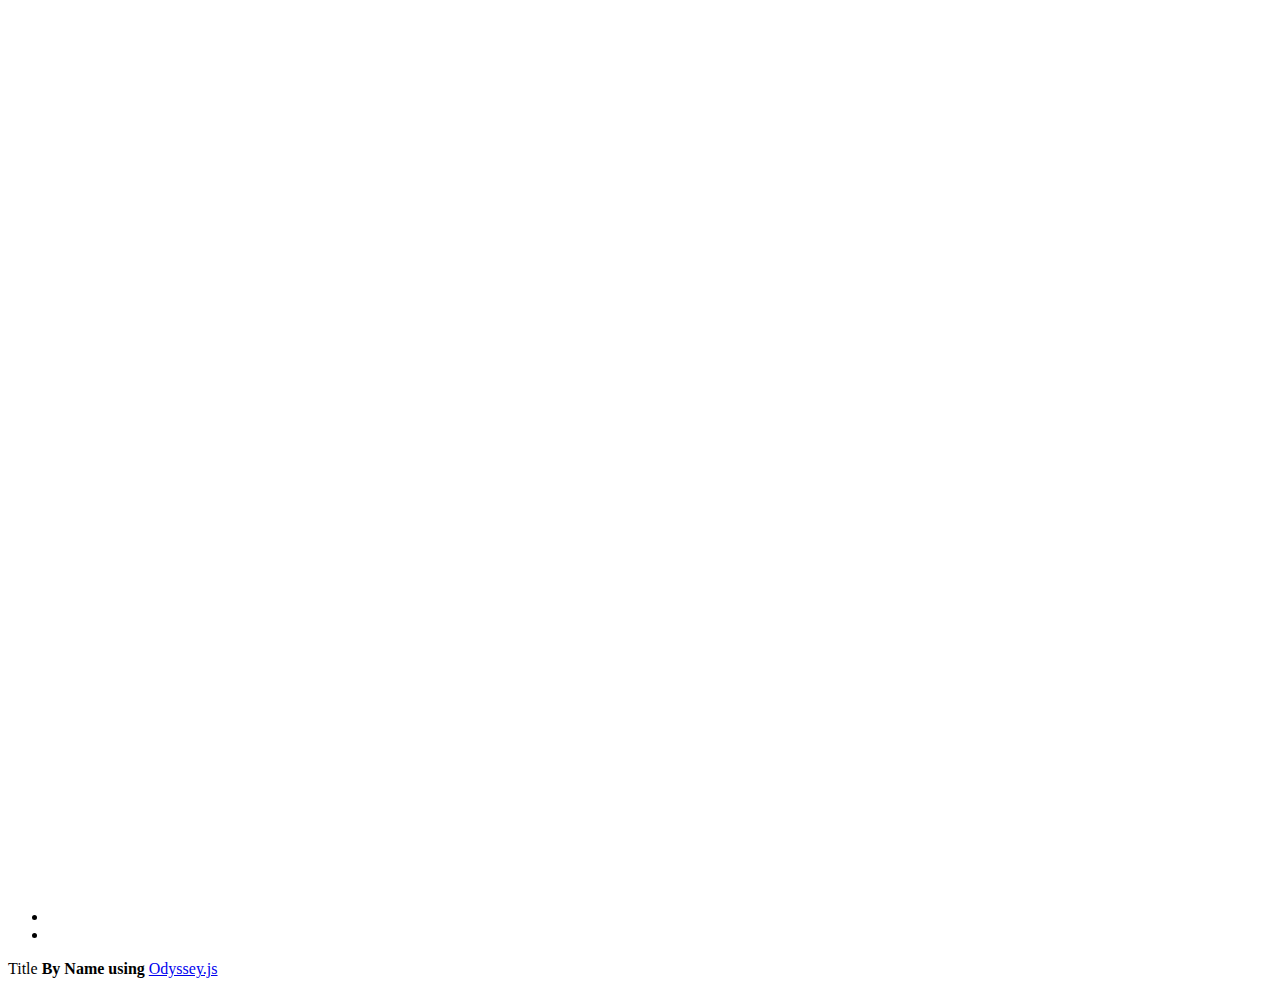
<file: maps/persecuciones.html>
<!doctype><html><head>
  <meta charset="utf-8">
  <meta http-equiv="X-UA-Compatible" content="IE=edge">
  <title>Odyssey.js Slides</title>
  <meta name="description" content="">
  <meta name="viewport" content="width=device-width, initial-scale=1.0">

  <link rel="icon" type="image/x-icon" href="http://cartodb.github.io/odyssey.js/sandbox/favicon.png">
  <link rel="icon" type="image/png" href="http://cartodb.github.io/odyssey.js/sandbox/favicon.png">

  <link rel="stylesheet" href="http://cartodb-libs.global.ssl.fastly.net/cartodb.js/v3/themes/css/cartodb.css">
  <link rel="stylesheet" href="http://cartodb.github.io/odyssey.js/sandbox/css/slides.css">
  <script src="http://cartodb.github.io/odyssey.js/vendor/modernizr-2.6.2.min.js"></script>
</head>
<body>
  <div id="map" style="width: 100%; height: 100%;"></div>

  <div id="slides_container" style="display:block;">
    <div id="dots"></div>

    <div id="slides"></div>

    <ul id="navButtons">
      <li><a class="prev"></a></li>
      <li><a class="next"></a></li>
    </ul>
  </div>

  <div id="credits">
    <span class="title" id="title">Title</span>
    <span class="author"><strong id="author">By Name using</strong> <a href="http://cartodb.github.io/odyssey.js/">Odyssey.js</a><span>
  </span></span></div>

  <script src="http://cartodb-libs.global.ssl.fastly.net/cartodb.js/v3/cartodb.js"></script>
  <script src="http://cartodb.github.io/odyssey.js/dist/odyssey.js" charset="UTF-8"></script>

  <script>
    var resizePID;

    function clearResize() {
      clearTimeout(resizePID);
      resizePID = setTimeout(function() { adjustSlides(); }, 100);
    }

    if (!window.addEventListener) {
      window.attachEvent("resize", function load(event) {
        clearResize();
      });
    } else {
      window.addEventListener("resize", function load(event) {
        clearResize();
      });
    }

    function adjustSlides() {
      var container = document.getElementById("slides_container"),
          slide = document.querySelectorAll('.selected_slide')[0];

      if (slide) {
        if (slide.offsetHeight+169+40+80 >= window.innerHeight) {
          container.style.bottom = "80px";

          var h = container.offsetHeight;

          slide.style.height = h-169+"px";
          slide.classList.add("scrolled");
        } else {
          container.style.bottom = "auto";
          container.style.minHeight = "0";

          slide.style.height = "auto";
          slide.classList.remove("scrolled");
        }
      }
    }

    var resizeAction = O.Action(function() {
      function imageLoaded() {
        counter--;

        if (counter === 0) {
          adjustSlides();
        }
      }
      var images = $('img');
      var counter = images.length;

      images.each(function() {
        if (this.complete) {
          imageLoaded.call( this );
        } else {
          $(this).one('load', imageLoaded);
        }
      });
    });

    function click(el) {
      var element = O.Core.getElement(el);
      var t = O.Trigger();

      // TODO: clean properly
      function click() {
        t.trigger();
      }

      if (element) element.onclick = click;

      return t;
    }

    O.Template({
      init: function() {
        var seq = O.Triggers.Sequential();

        var baseurl = this.baseurl = 'http://{s}.api.cartocdn.com/base-light/{z}/{x}/{y}.png';
        var map = this.map = L.map('map').setView([0, 0.0], 4);
        var basemap = this.basemap = L.tileLayer(baseurl, {
          attribution: 'data OSM - map CartoDB'
        }).addTo(map);

        // enanle keys to move
        O.Keys().on('map').left().then(seq.prev, seq)
        O.Keys().on('map').right().then(seq.next, seq)

        click(document.querySelectorAll('.next')).then(seq.next, seq)
        click(document.querySelectorAll('.prev')).then(seq.prev, seq)

        var slides = O.Actions.Slides('slides');
        var story = O.Story()

        this.story = story;
        this.seq = seq;
        this.slides = slides;
        this.progress = O.UI.DotProgress('dots').count(0);
      },

      update: function(actions) {
        var self = this;

        if (!actions.length) return;

        this.story.clear();

        if (this.baseurl && (this.baseurl !== actions.global.baseurl)) {
          this.baseurl = actions.global.baseurl || 'http://0.api.cartocdn.com/base-light/{z}/{x}/{y}.png';

          this.basemap.setUrl(this.baseurl);
        }

        if (this.cartoDBLayer && ("http://"+self.cartoDBLayer.options.user_name+".cartodb.com/api/v2/viz/"+self.cartoDBLayer.options.layer_definition.stat_tag+"/viz.json" !== actions.global.vizjson)) {
          this.map.removeLayer(this.cartoDBLayer);

          this.cartoDBLayer = null;
          this.created = false;
        }

        if (actions.global.vizjson && !this.cartoDBLayer) {
          if (!this.created) { // sendCode debounce < vis loader
            cdb.vis.Loader.get(actions.global.vizjson, function(vizjson) {
              self.map.fitBounds(vizjson.bounds);

              cartodb.createLayer(self.map, vizjson)
                .done(function(layer) {
                  self.cartoDBLayer = layer;

                  var sublayer = layer.getSubLayer(0),
                      layer_name = layer.layers[0].options.layer_name,
                      filter = actions.global.cartodb_filter ? " WHERE "+actions.global.cartodb_filter : "";

                  sublayer.setSQL("SELECT * FROM "+layer_name+filter)

                  self.map.addLayer(layer);

                  self._resetActions(actions);
                }).on('error', function(err) {
                  console.log("some error occurred: " + err);
                });
            });

            this.created = true;
          }

          return;
        }

        this._resetActions(actions);
      },

      _resetActions: function(actions) {
        // update footer title and author
        var title_ = actions.global.title === undefined ? '' : actions.global.title,
            author_ = actions.global.author === undefined ? 'Using' : 'By '+actions.global.author+' using';

        document.getElementById('title').innerHTML = title_;
        document.getElementById('author').innerHTML = author_;
        document.title = title_ + " | " + author_ +' Odyssey.js';

        var sl = actions;

        document.getElementById('slides').innerHTML = ''
        this.progress.count(sl.length);

        // create new story
        for(var i = 0; i < sl.length; ++i) {
          var slide = sl[i];
          var tmpl = "<div class='slide' style='diplay:none'>";

          tmpl += slide.html();
          tmpl += "</div>";
          document.getElementById('slides').innerHTML += tmpl;

          this.progress.step(i).then(this.seq.step(i), this.seq)

          var actions = O.Parallel(
            this.slides.activate(i),
            slide(this),
            this.progress.activate(i),
            resizeAction
          );

          actions.on("finish.app", function() {
            adjustSlides();
          });

          this.story.addState(
            this.seq.step(i),
            actions
          )
        }

        this.story.go(this.seq.current());
      },

      changeSlide: function(n) {
        this.seq.current(n);
      }
    });
  </script>

  <script>
    (function(i,s,o,g,r,a,m){i['GoogleAnalyticsObject']=r;i[r]=i[r]||function(){
    (i[r].q=i[r].q||[]).push(arguments)},i[r].l=1*new Date();a=s.createElement(o),
    m=s.getElementsByTagName(o)[0];a.async=1;a.src=g;m.parentNode.insertBefore(a,m)
    })(window,document,'script','//www.google-analytics.com/analytics.js','ga');

    ga('create', 'UA-20934186-21', 'cartodb.github.io');
    ga('send', 'pageview');
  </script>

  <script type="text/javascript" src="http://fast.fonts.net/jsapi/3af16084-ba56-49ca-b37d-0b49b59e1927.js"></script>

<script type="text/template" id="md_template">```
-title: "Atlas de la Peste Negra"
-author: "Clara Rodríguez Fernández"
-baseurl: "http://a.tiles.mapbox.com/v4/clara92r.dwdxcsnz/{z}/{x}/{y}.png?access_token=pk.eyJ1IjoiY2xhcmE5MnIiLCJhIjoiYjI4MjBhOTMzOWFlNWI5YTNmZjk0ODM4Y2NjYzk2MTYifQ.A2pArieN8zLVdKxHdQFAsg"
-vizjson: "https://clara92r.cartodb.com/api/v2/viz/94c7378e-7d88-11e5-9a10-0e3a376473ab/viz.json"
```

#Malestares sociales: La persecución a los judíos en España y  Alemania
```
- center: [46.2407, 0.7910]
- zoom: 5
```

La peste negra no favoreció de modo alguno a la solidaridad. La gente al saber que su hogar había sido infectado evitaba el contacto con sus semejantes. La insolidaridad no sólo estaba presente entre las personas sino también entre los países y regiones. En muchas ciudades se estableció una cuarentena para evitar el contagio.

A pesar de que los judíos habían sufrido las mismas consecuencias de la epidemia que sus vecinos cristianos, no tardaron en ser culpados de ser responsables expandir la enfermedad envenenando los pozos de agua.

En 1348, una vez hecha la acusación, se expandió rapidamente de ciudad en ciudad y emisarios oficiales fueron mandados por los dirigentes de varias ciudades a obtener confesiones de los judíos por medio del medio tradicional, es decir, la tortura. 



#El caso de los judíos en España
```
- center: [40.2041, -5.9326]
- zoom: 6
```

El primer estallido de las persecuciones surgió en el norte de España, donde la Peste Negra se cebó especialmente. Las juderías de Barcelona, Cervera y Tárrega fueron asaltadas en los meses de Junio y Julio.

![Persecución Barcelona](https://upload.wikimedia.org/wikipedia/commons/thumb/8/85/Matanza_de_jud%C3%ADos_en_Barcelona_-_a%C3%B1o_1391.jpg/300px-Matanza_de_jud%C3%ADos_en_Barcelona_-_a%C3%B1o_1391.jpg)
El estallido de la persecución contra los judíos en los reinos cristianos peninsulares estuvo en íntima relación con la crisis bajomedieval, convirtiéndose en verdaderos chivos expiatorios de todos los males que aquejaron a las sociedades medievales: motines y levantamientos de campesinos y de grupos populares urbanos derivaron, en muchas ocasiones, en asaltos a juderías y asesinatos de judíos. Pero, tampoco se puede obviar en el estudio de las causas de estas persecuciones la presión ejercida por el fanatismo de un conjunto de clérigos que enardecieron y empujaron a masas de cristianos contra sinagogas, haciendas y vidas de los judíos. 


#Expansión de las masacres
```
- center: [43.8583, 4.9219]
- zoom: 6
```
Las persecuciones se fueron expandiendo desde el sur de Francia hasta Alemania. En poblaciones como Chillon y Chambéry se obtuvieron confesiones de judíos que declararon que se elaboraró un complot a escala internacional en el que se dió orden de trasladar venenos provenientes de Toledo para posteriormente echarlos en los pozos de agua de los que se abastecían los cristianos. 

Estas confesiones, que se  se expandieron sobre todas las ciudades Suiza provocaron las primeras quemas y saqueos de los barrios judíos en suelo suizo.
![Quema Judíos](http://3.bp.blogspot.com/-3NZK9prpsHo/TmWSzte2GSI/AAAAAAAAOxY/TsQajSMB188/s400/Burning_Jews.jpg)

#La persecución en Alemania 
```
- center: [50.2964, 7.6685]
- zoom: 6
```
Durante el mes de Noviembre de 1348 el rumor de la conspiración llegó a Augsburgo, Würzburgo y Münich, para posteriormente expandirse en muchas poblaciones de Bavaria, con sus consecuentes ataques a los judíos. En el mes siguiente la gran epidemia llegó al Alto Rin con consecuencias similares.
![strasburgo](https://upload.wikimedia.org/wikipedia/commons/9/9b/Pogrom_de_Strasbourg_1349.jpg)

Fue especialmente violenta la masacre de Friburgo, en la que todos los judios fueron quemados, excepto doce de los más ricos, sólo para apropiarse de sus posesiones.

Los efectos de las persecuciones sobre los judíos y la Peste Negra en Alemania fueron poco menos que desastrosos. Una parte de sus deudores murieron por la enfermedad, mientras que la otra parte las negaron en medio del caos general. Los judíos supervivientes tuvieron que pagar impuestos especiales durante dos años. 

Finalmente, las autoridades civiles decidieron crear un plan de expulsión para desacerse de los judíos en las ciudades. Muchos de ellos emigraron a los países del este. Al final de siglo sólo había tres comunidades judías reconocidas en toda Alemania.


#Las sectas de los Flagelantes y su papel en las persecuciones
```
- center: [46.2407, 0.7910]
- zoom: 5
```
La autoflagelación pretendía expresar remordimiento y acabar con los pecados de la comunidad. Esta penitencia era muy anterior a la Peste Negra, pero nunca había estado tan demandada. Integrados básicamente por gentes procedentes de las bajas capas sociales, los Flagelantes surgieron casi al mismo tiempo por todas partes, desde Hungría hasta Inglaterra y desde Polonia hasta Francia Se les solía presentar como procedentes del extranjero, si bien con posteridad se sumaban al movimiento gentes del propio país. Esto quiere decir que ante los cortejos de los Flagelantes las fronteras desaparecían. 

Al principio estos cortejos fueron bien recibidos. En 1348 el papa Clemente VI había permitido procesiones similares en Aviñón en rogativas contra la peste. Sin embargo, las autoridades se alarmaron pronto la ver la rápida expansión de las tendencias heréticas y violentas de los Flagelantes, especialmente entre las turbulentas gentes del sur de Francia. Muchos de los cortejos, respaldados por el populacho, eran los principales instigadores de los asaltos a los guetos judíos.

![flagelantes](http://www.iglesiapueblonuevo.es/img/historia/flagelantes.jpg)
A petición de la universidad de París, el papa ordenó una investigación cuidadosa, condenó el movimiento y prohibió las procesiones, en cartas del 20 de octubre de 1349 que fueron enviadas a los obispos de Francia, Alemania, Polonia, Suecia e Inglaterra. Se inició así una persecución contra los Flagelantes, que dió con algunos de ellos en la hoguera.

Los Flagelantes acusaban a la Iglesia de descuidar sus deberes, además que al mismo tiempo afirmaban, preludiando doctrinas de gran predicamento en el futuro, que cualquiera podía conseguir la gracia sin la mediación de la Iglesia, la confesión ni la indulgencia. A los ojos de los Flagelantes la jerarquía parecía superflua, de ahí que ésta reaccionara con energía para cortar de raíz el subversivo movimiento.
#Fuentes
```
- center: [46.2407, 0.7910]
- zoom: 5
```
Datos del mapa

• [Jewish Encyclopedia](http://www.jewishencyclopedia.com/articles/3349-black-death)

• VICENS VIVES, Jaume, Historia económica de España y América, VICENS-BOLSILLO, 1974

Bibliografía

 • [Jewish Encyclopedia](http://www.jewishencyclopedia.com/articles/3349-black-death)
 
 • [Las sectas  de los Flagelantes](http://lapestenegraporjusepe95.blogspot.com.es)

</script></body></html>
</file>
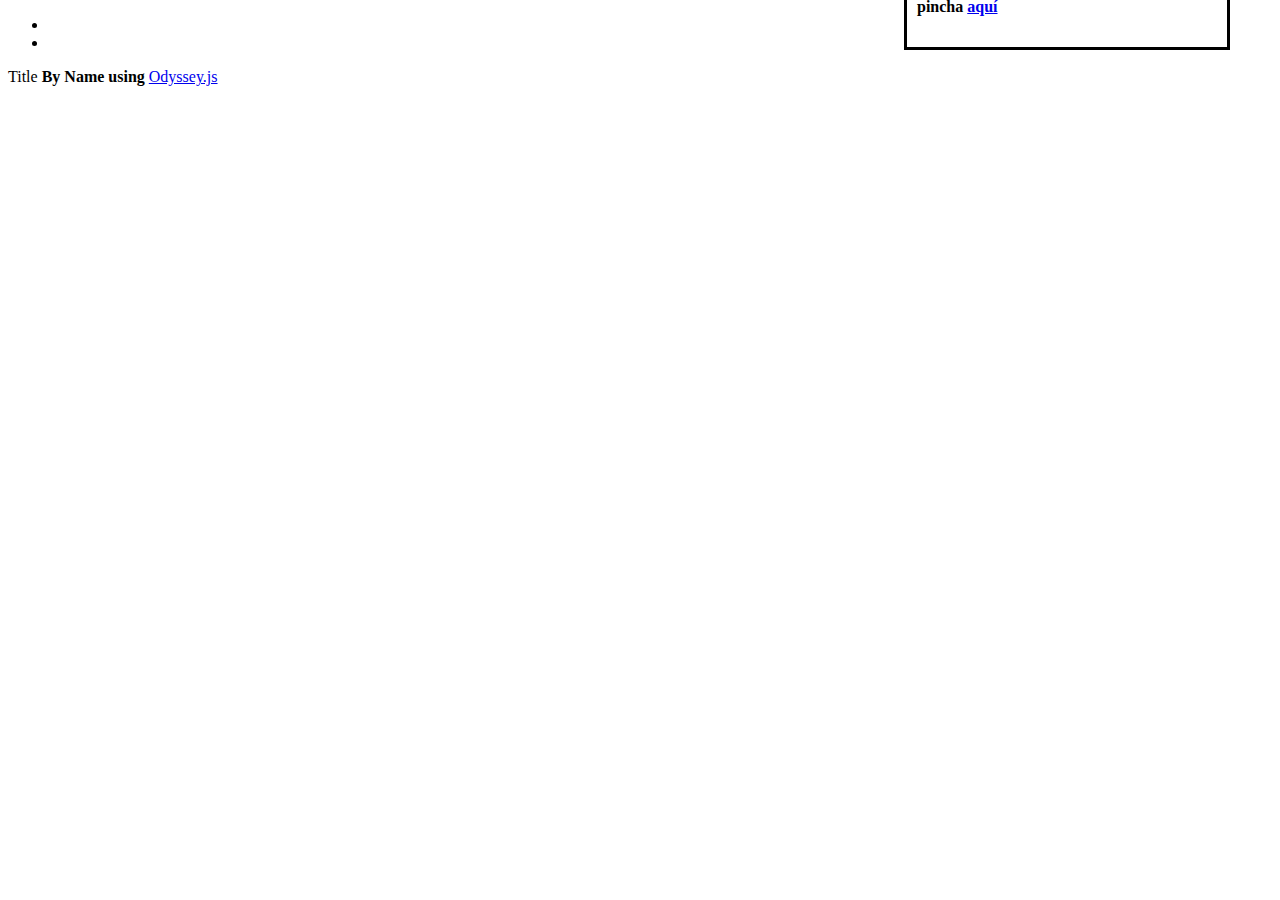
<file: maps/Propagacion_Peste_Negra_Estatico.html>
<!DOCTYPE html><html><head>
  <meta charset="utf-8">
  <meta http-equiv="X-UA-Compatible" content="IE=edge">
  <title>Odyssey.js Slides</title>
  <meta name="description" content="">
  <meta name="viewport" content="width=device-width, initial-scale=1.0">

  <link rel="icon" type="image/x-icon" href="http://cartodb.github.io/odyssey.js/sandbox/favicon.png">
  <link rel="icon" type="image/png" href="http://cartodb.github.io/odyssey.js/sandbox/favicon.png">

  <link rel="stylesheet" href="http://cartodb-libs.global.ssl.fastly.net/cartodb.js/v3/themes/css/cartodb.css">
  <link rel="stylesheet" href="http://cartodb.github.io/odyssey.js/sandbox/css/slides.css">
  <script src="http://cartodb.github.io/odyssey.js/vendor/modernizr-2.6.2.min.js"></script>
  <style>
   div.estatico {
    position: fixed;
    bottom: 850px;
    right: 50px;
	width: 300px;
	 padding-top: 10px;
    padding-right: 10px;
    padding-bottom: 10px;
    padding-left: 10px;
	background-color: white;
    border: 3px solid #000000;
    
  </style>
</head>
<body>
  <div id="map" width="100%"  height="100%"></div>
  <div class="estatico">
<h4>Para ver el mapa en versión dinámica pincha  <a href="Propagacion_torque.html">aquí</a> </h4>

</div>

  <div id="slides_container" style="display:block">
    <div id="dots"></div>

    <div id="slides"></div>

    <ul id="navButtons">
      <li><a class="prev"></a></li>
      <li><a class="next"></a></li>
    </ul>
  </div>

  <div id="credits">
    <span class="title" id="title">Title</span>
    <span class="author"><strong id="author">By Name using</strong> <a href="http://cartodb.github.io/odyssey.js/">Odyssey.js</a><span>
  </span></span></div>

  <script src="http://cartodb-libs.global.ssl.fastly.net/cartodb.js/v3/cartodb.js"></script>
  <script src="http://cartodb.github.io/odyssey.js/dist/odyssey.js" charset="UTF-8"></script>

  <script>
    var resizePID;

    function clearResize() {
      clearTimeout(resizePID);
      resizePID = setTimeout(function() { adjustSlides(); }, 100);
    }

    if (!window.addEventListener) {
      window.attachEvent("resize", function load(event) {
        clearResize();
      });
    } else {
      window.addEventListener("resize", function load(event) {
        clearResize();
      });
    }

    function adjustSlides() {
      var container = document.getElementById("slides_container"),
          slide = document.querySelectorAll('.selected_slide')[0];

      if (slide) {
        if (slide.offsetHeight+169+40+80 >= window.innerHeight) {
          container.style.bottom = "80px";

          var h = container.offsetHeight;

          slide.style.height = h-169+"px";
          slide.classList.add("scrolled");
        } else {
          container.style.bottom = "auto";
          container.style.minHeight = "0";

          slide.style.height = "auto";
          slide.classList.remove("scrolled");
        }
      }
    }

    var resizeAction = O.Action(function() {
      function imageLoaded() {
        counter--;

        if (counter === 0) {
          adjustSlides();
        }
      }
      var images = $('img');
      var counter = images.length;

      images.each(function() {
        if (this.complete) {
          imageLoaded.call( this );
        } else {
          $(this).one('load', imageLoaded);
        }
      });
    });

    function click(el) {
      var element = O.Core.getElement(el);
      var t = O.Trigger();

      // TODO: clean properly
      function click() {
        t.trigger();
      }

      if (element) element.onclick = click;

      return t;
    }

    O.Template({
      init: function() {
        var seq = O.Triggers.Sequential();

        var baseurl = this.baseurl = 'http://a.tiles.mapbox.com/v4/clara92r.dwdxcsnz/{z}/{x}/{y}.png?access_token=pk.eyJ1IjoiY2xhcmE5MnIiLCJhIjoiYjI4MjBhOTMzOWFlNWI5YTNmZjk0ODM4Y2NjYzk2MTYifQ.A2pArieN8zLVdKxHdQFAsg';
        var map = this.map = L.map('map').setView([0, 0.0], 4);
        var basemap = this.basemap = L.tileLayer(baseurl, {
          attribution: 'data OSM - map CartoDB'
        }).addTo(map);

        // enanle keys to move
        O.Keys().on('map').left().then(seq.prev, seq)
        O.Keys().on('map').right().then(seq.next, seq)

        click(document.querySelectorAll('.next')).then(seq.next, seq)
        click(document.querySelectorAll('.prev')).then(seq.prev, seq)

        var slides = O.Actions.Slides('slides');
        var story = O.Story()

        this.story = story;
        this.seq = seq;
        this.slides = slides;
        this.progress = O.UI.DotProgress('dots').count(0);
      },

      update: function(actions) {
        var self = this;

        if (!actions.length) return;

        this.story.clear();

        if (this.baseurl && (this.baseurl !== actions.global.baseurl)) {
          this.baseurl = actions.global.baseurl || 'http://a.tiles.mapbox.com/v4/clara92r.dwdxcsnz/{z}/{x}/{y}.png?access_token=pk.eyJ1IjoiY2xhcmE5MnIiLCJhIjoiYjI4MjBhOTMzOWFlNWI5YTNmZjk0ODM4Y2NjYzk2MTYifQ.A2pArieN8zLVdKxHdQFAsg';

          this.basemap.setUrl(this.baseurl);
        }

        if (this.cartoDBLayer && ("http://"+self.cartoDBLayer.options.user_name+".cartodb.com/api/v2/viz/"+self.cartoDBLayer.options.layer_definition.stat_tag+"/viz.json" !== actions.global.vizjson)) {
          this.map.removeLayer(this.cartoDBLayer);

          this.cartoDBLayer = null;
          this.created = false;
        }

        if (actions.global.vizjson && !this.cartoDBLayer) {
          if (!this.created) { // sendCode debounce < vis loader
            cdb.vis.Loader.get(actions.global.vizjson, function(vizjson) {
              self.map.fitBounds(vizjson.bounds);

              cartodb.createLayer(self.map, vizjson)
                .done(function(layer) {
                  self.cartoDBLayer = layer;

                  var sublayer = layer.getSubLayer(0),
                      layer_name = layer.layers[0].options.layer_name,
                      filter = actions.global.cartodb_filter ? " WHERE "+actions.global.cartodb_filter : "";

                  sublayer.setSQL("SELECT * FROM "+layer_name+filter)

                  self.map.addLayer(layer);

                  self._resetActions(actions);
                }).on('error', function(err) {
                  console.log("some error occurred: " + err);
                });
            });

            this.created = true;
          }

          return;
        }

        this._resetActions(actions);
      },

      _resetActions: function(actions) {
        // update footer title and author
        var title_ = actions.global.title === undefined ? '' : actions.global.title,
            author_ = actions.global.author === undefined ? 'Using' : 'By '+actions.global.author+' using';

        document.getElementById('title').innerHTML = title_;
        document.getElementById('author').innerHTML = author_;
        document.title = title_ + " | " + author_ +' Odyssey.js';

        var sl = actions;

        document.getElementById('slides').innerHTML = ''
        this.progress.count(sl.length);

        // create new story
        for(var i = 0; i < sl.length; ++i) {
          var slide = sl[i];
          var tmpl = "<div class='slide' style='diplay:none'>";

          tmpl += slide.html();
          tmpl += "</div>";
          document.getElementById('slides').innerHTML += tmpl;

          this.progress.step(i).then(this.seq.step(i), this.seq)

          var actions = O.Parallel(
            this.slides.activate(i),
            slide(this),
            this.progress.activate(i),
            resizeAction
          );

          actions.on("finish.app", function() {
            adjustSlides();
          });

          this.story.addState(
            this.seq.step(i),
            actions
          )
        }

        this.story.go(this.seq.current());
      },

      changeSlide: function(n) {
        this.seq.current(n);
      }
    });
  </script>

  <script>
    (function(i,s,o,g,r,a,m){i['GoogleAnalyticsObject']=r;i[r]=i[r]||function(){
    (i[r].q=i[r].q||[]).push(arguments)},i[r].l=1*new Date();a=s.createElement(o),
    m=s.getElementsByTagName(o)[0];a.async=1;a.src=g;m.parentNode.insertBefore(a,m)
    })(window,document,'script','//www.google-analytics.com/analytics.js','ga');

    ga('create', 'UA-20934186-21', 'cartodb.github.io');
    ga('send', 'pageview');
  </script>

  <script type="text/javascript" src="http://fast.fonts.net/jsapi/3af16084-ba56-49ca-b37d-0b49b59e1927.js"></script>

<script type="text/template" id="md_template">```
-title: "Atlas de La Peste Negra"
-author: "Clara Rodríguez Fernández"
-vizjson: "https://clara92r.cartodb.com/api/v2/viz/c370c148-6ec1-11e5-b53e-0ea31932ec1d/viz.json"
```
#Mapa de focos de infección

```
- center: [49.1980, 8.6133]
- zoom: 5
```

Este mapa muestra los focos de infección que se han representado en el mapa animado de Propagación de la Peste Negra en Europa. 

Cada punto contiene el lugar y la fecha de contagio de la enfermedad. 


</script></body></html>
</file>
